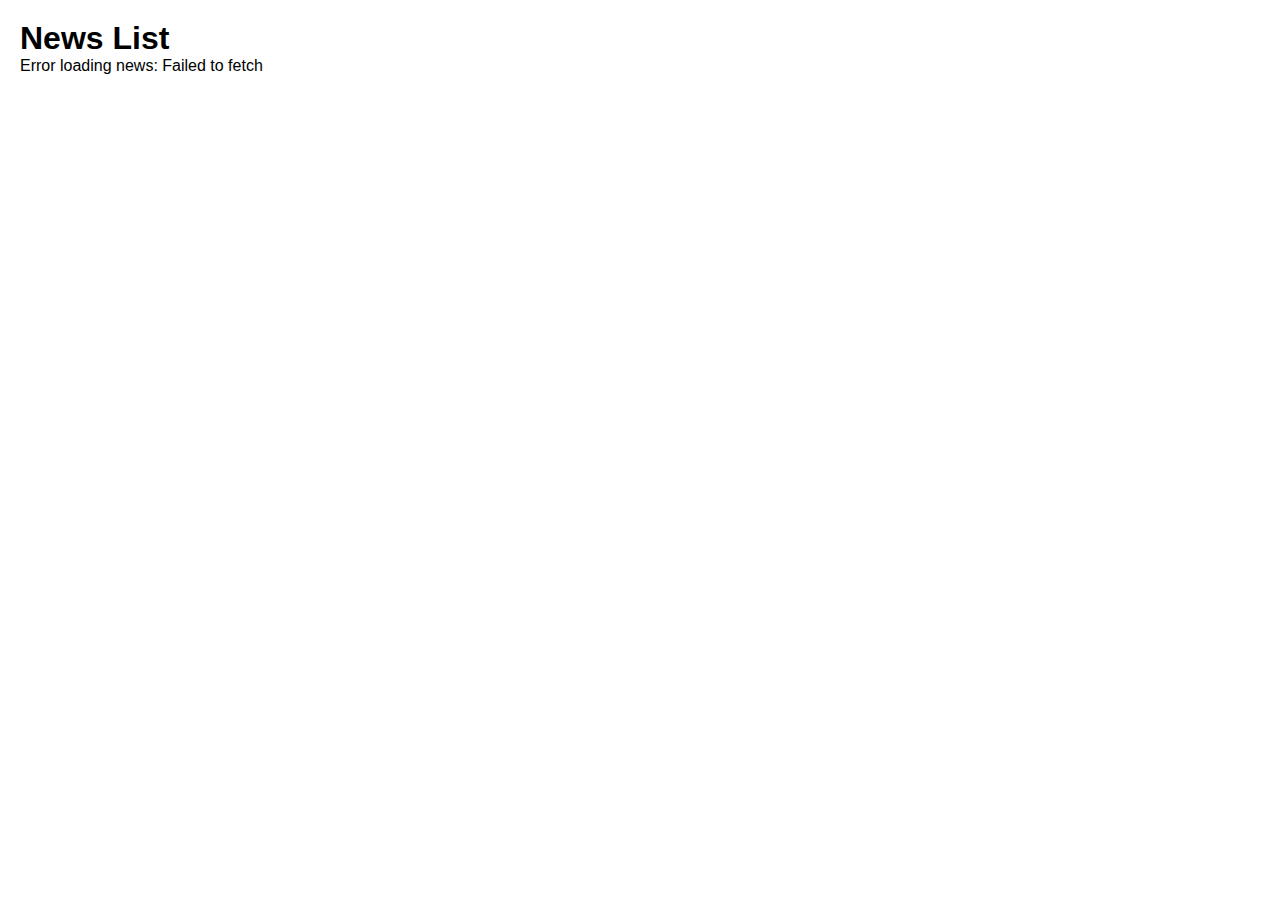
<file: frontend/index.html>
<!DOCTYPE html>
<html lang="en">
  <head>
    <meta charset="UTF-8" />
    <meta name="viewport" content="width=device-width, initial-scale=1.0" />
    <title>Orvela News</title>

    <link rel="stylesheet" href="./style.css" />
    <script src="./index.js" defer></script>
  </head>
  <body>
    <main>
      <h1>News List</h1>
      <div id="content"></div>
    </main>
  </body>
</html>
</file>
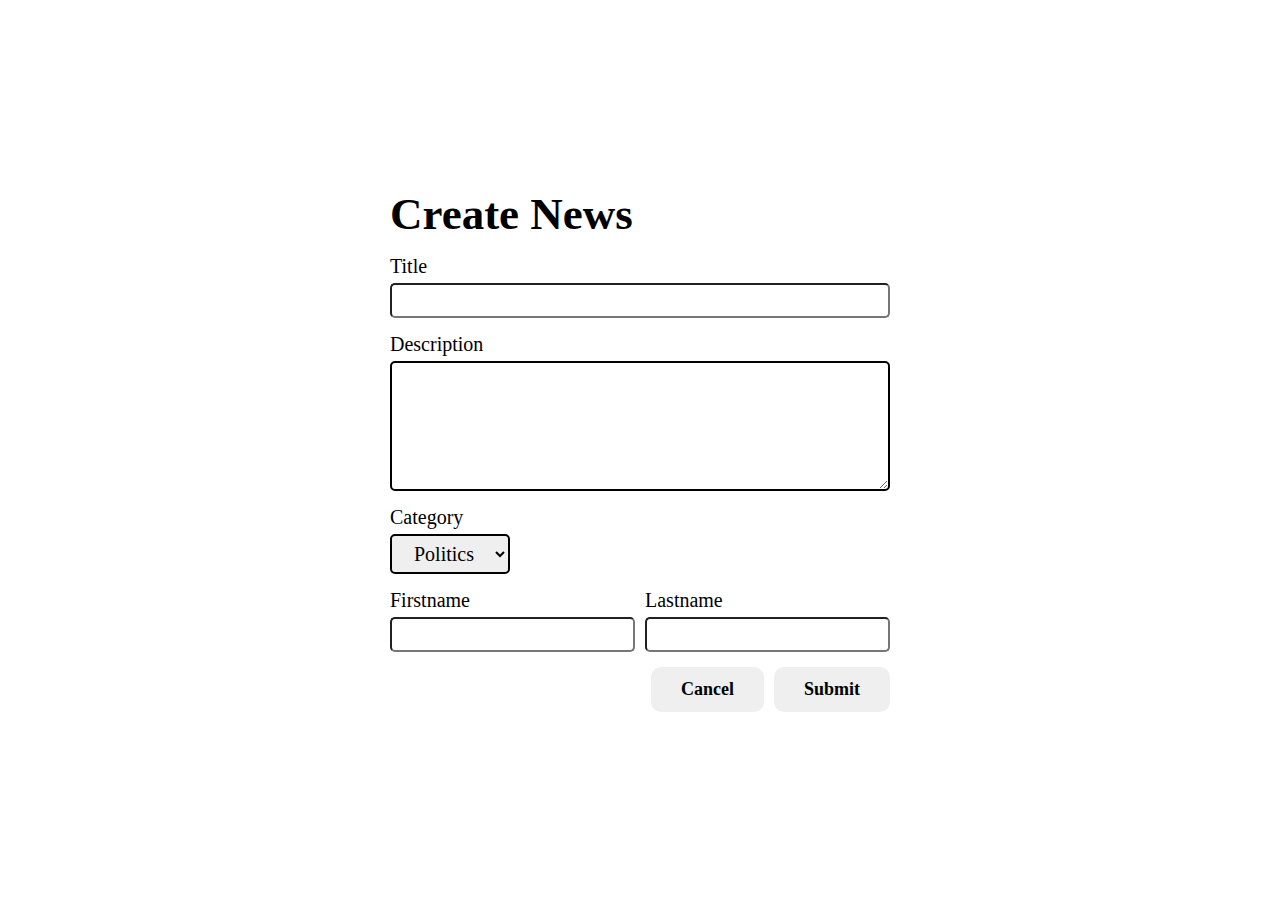
<file: frontend/post.html>
<!DOCTYPE html>
<html lang="en">
  <head>
    <meta charset="UTF-8" />
    <meta name="viewport" content="width=device-width, initial-scale=1.0" />
    <title>Post Page</title>
    <link rel="stylesheet" href="./post.css" />
    <script src="./post.js" defer></script>
  </head>
  <body>
    <main>
      <div class="content">
        <h1>Create News</h1>
        <form id="createNewsForm">
          <div class="form-div">
            <label for="title">Title</label>
            <input type="text" id="title" name="title" required />
          </div>
          <div class="form-div">
            <label for="description">Description</label>
            <textarea name="description" id="description" required></textarea>
          </div>
          <div class="form-div">
            <label for="category">Category</label>
            <select id="category" name="category" required>
              <option value="Politics">Politics</option>
              <option value="Science">Science</option>
              <option value="Lifestyle">Lifestyle</option>
              <option value="Sports">Sports</option>
            </select>
          </div>
          <div class="form-div" id="name-div">
            <div class="form-div-inline">
              <label for="firstname">Firstname</label>
              <input type="text" id="firstname" name="firstname" required />
            </div>
            <div class="form-div-inline">
              <label for="lastname">Lastname</label>
              <input type="text" id="lastname" name="lastname" required />
            </div>
          </div>
          <div class="div-buttons">
            <button type="button" class="button" onclick="cancelForm()">
              Cancel
            </button>
            <button type="submit" class="button">Submit</button>
          </div>
        </form>
      </div>
    </main>
  </body>
</html>
</file>
<file: frontend/style.css>
* {
  padding: 0;
  margin: 0;
  box-sizing: border-box;
}
body {
  font-family: Arial, sans-serif;
  margin: 20px;
}
.styled-table {
  width: 100%;
  border-collapse: collapse;
  margin: 25px 0;
  font-size: 18px;
  text-align: left;
}
.styled-table th,
.styled-table td {
  padding: 12px 15px;
}
.styled-table th {
  background-color: #f4f4f4;
  color: #333;
  border-bottom: 1px solid #ddd;
}
.styled-table tr {
  border-bottom: 1px solid #ddd;
}
.styled-table tr:nth-of-type(even) {
  background-color: #f9f9f9;
}
.styled-table tr:last-of-type {
  border-bottom: 2px solid #009879;
}
.styled-table .field,
.styled-table .input-field {
  display: inline-block;
  width: calc(100% - 20px);
}
.styled-table .input-field {
  display: none;
  padding: 5px;
  border: 1px solid #ddd;
  border-radius: 4px;
}
.styled-table .action-btn {
  width: 100px;
  padding: 5px 10px;
  border: 1px solid #009879;
  border-radius: 4px;
  background-color: #009879;
  color: #fff;
  cursor: pointer;
  margin: 2px;
}
.styled-table .action-btn:hover {
  background-color: #007f66;
}
.styled-table .create-btn {
  padding: 5px 10px;
  border: 1px solid #333;
  border-radius: 4px;
  background-color: #333;
  color: #fff;
  cursor: pointer;
  margin: 2px;
}
.styled-table .create-btn:hover {
  background-color: #555;
}
.header {
  font-size: 24px;
  margin-bottom: 10px;
}
</file>
<file: frontend/post.css>
* {
  padding: 0;
  margin: 0;
  box-sizing: border-box;
  font-family: "Times New Roman", Times, serif;
}
body {
  width: 100%;
}
main {
  width: 100%;
  height: 100vh;
  display: flex;
  justify-content: center;
  align-items: center;
}
.content {
  min-height: fit-content;
}
.content h1 {
  font-size: 45px;
  font-weight: 600;

  text-align: left;
}
.content form {
  width: 500px;
  display: flex;
  flex-direction: column;
}
.form-div {
  display: flex;
  flex-direction: column;
}
#name-div {
  display: flex;
  flex-direction: row;
  gap: 10px;
}
.form-div-inline {
  flex: 1;
  display: flex;
  flex-direction: column;
}

label {
  font-size: 20px;
  font-weight: 500;
  margin-bottom: 5px;
  margin-top: 15px;
}
input {
  height: 35px;
  border-radius: 5px;
}
textarea {
  border-radius: 5px;
  border: 2px solid black;
  height: 130px;
}
select {
  border: 2px solid black;
  border-radius: 5px;
  height: 40px;
  width: 120px;
  font-size: 20px;
  font-weight: 500;
  text-align: center;
}
.div-buttons {
  margin-top: 15px;
  display: flex;
  justify-content: flex-end;
  gap: 10px;
}
.button {
  border-radius: 10px;
  padding: 12px 30px;
  outline: none;
  border: none;
  font-size: 18px;
  font-weight: 600;
}
.button:hover {
  transform: scale(1.1);
  background-color: silver;
  transition: 0.3s;
}
</file>
